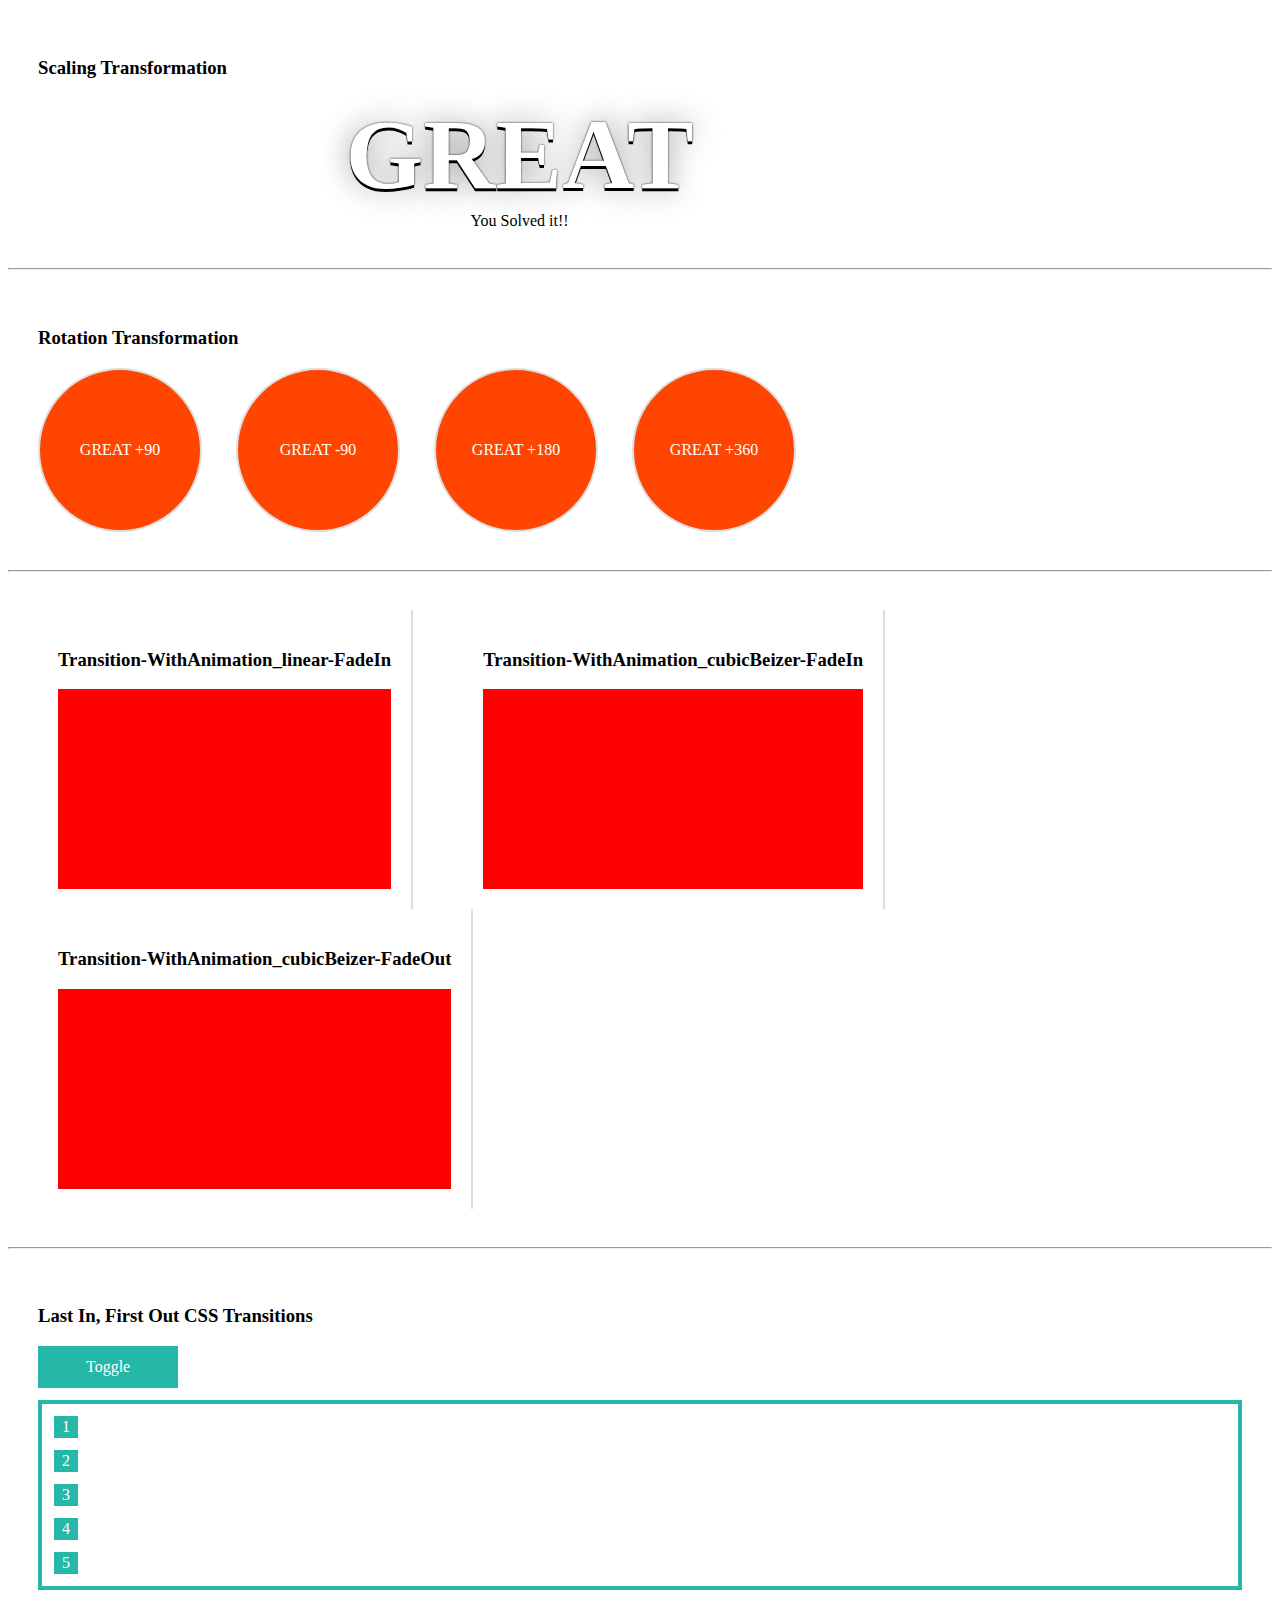
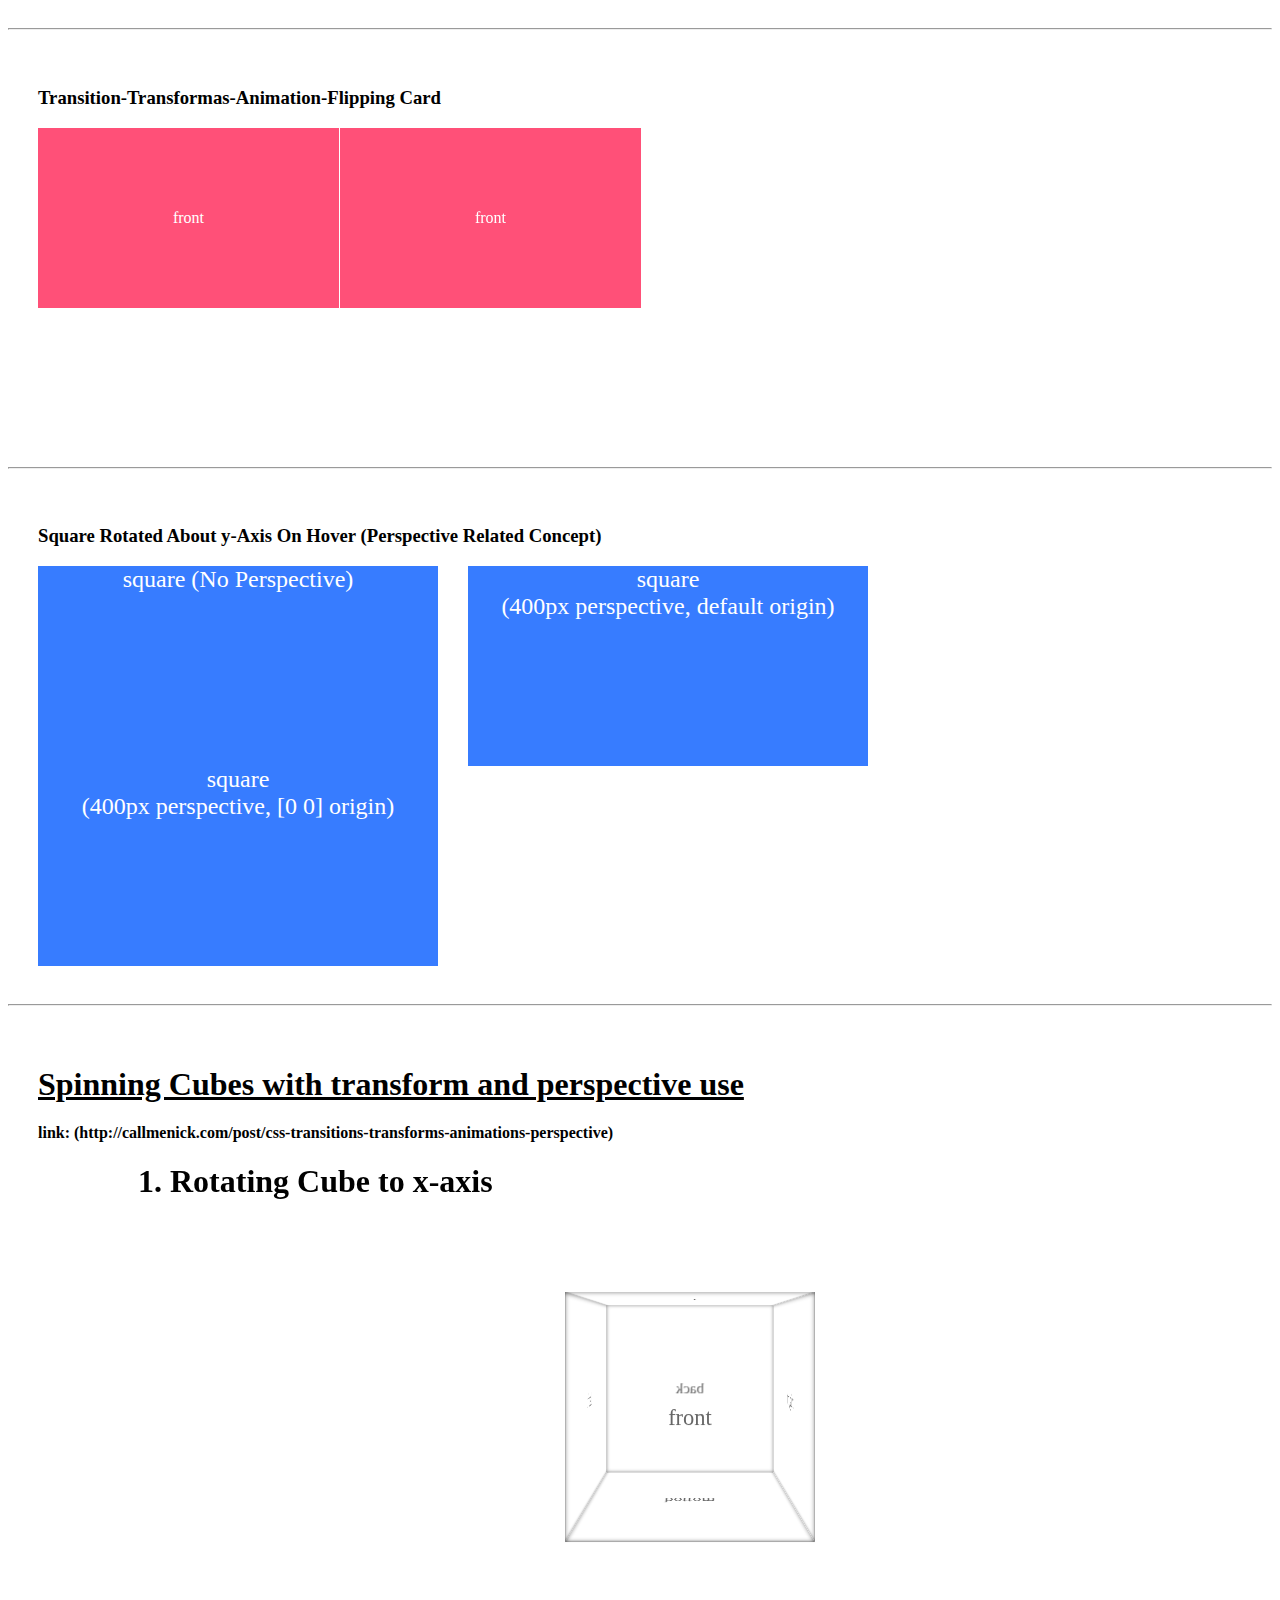
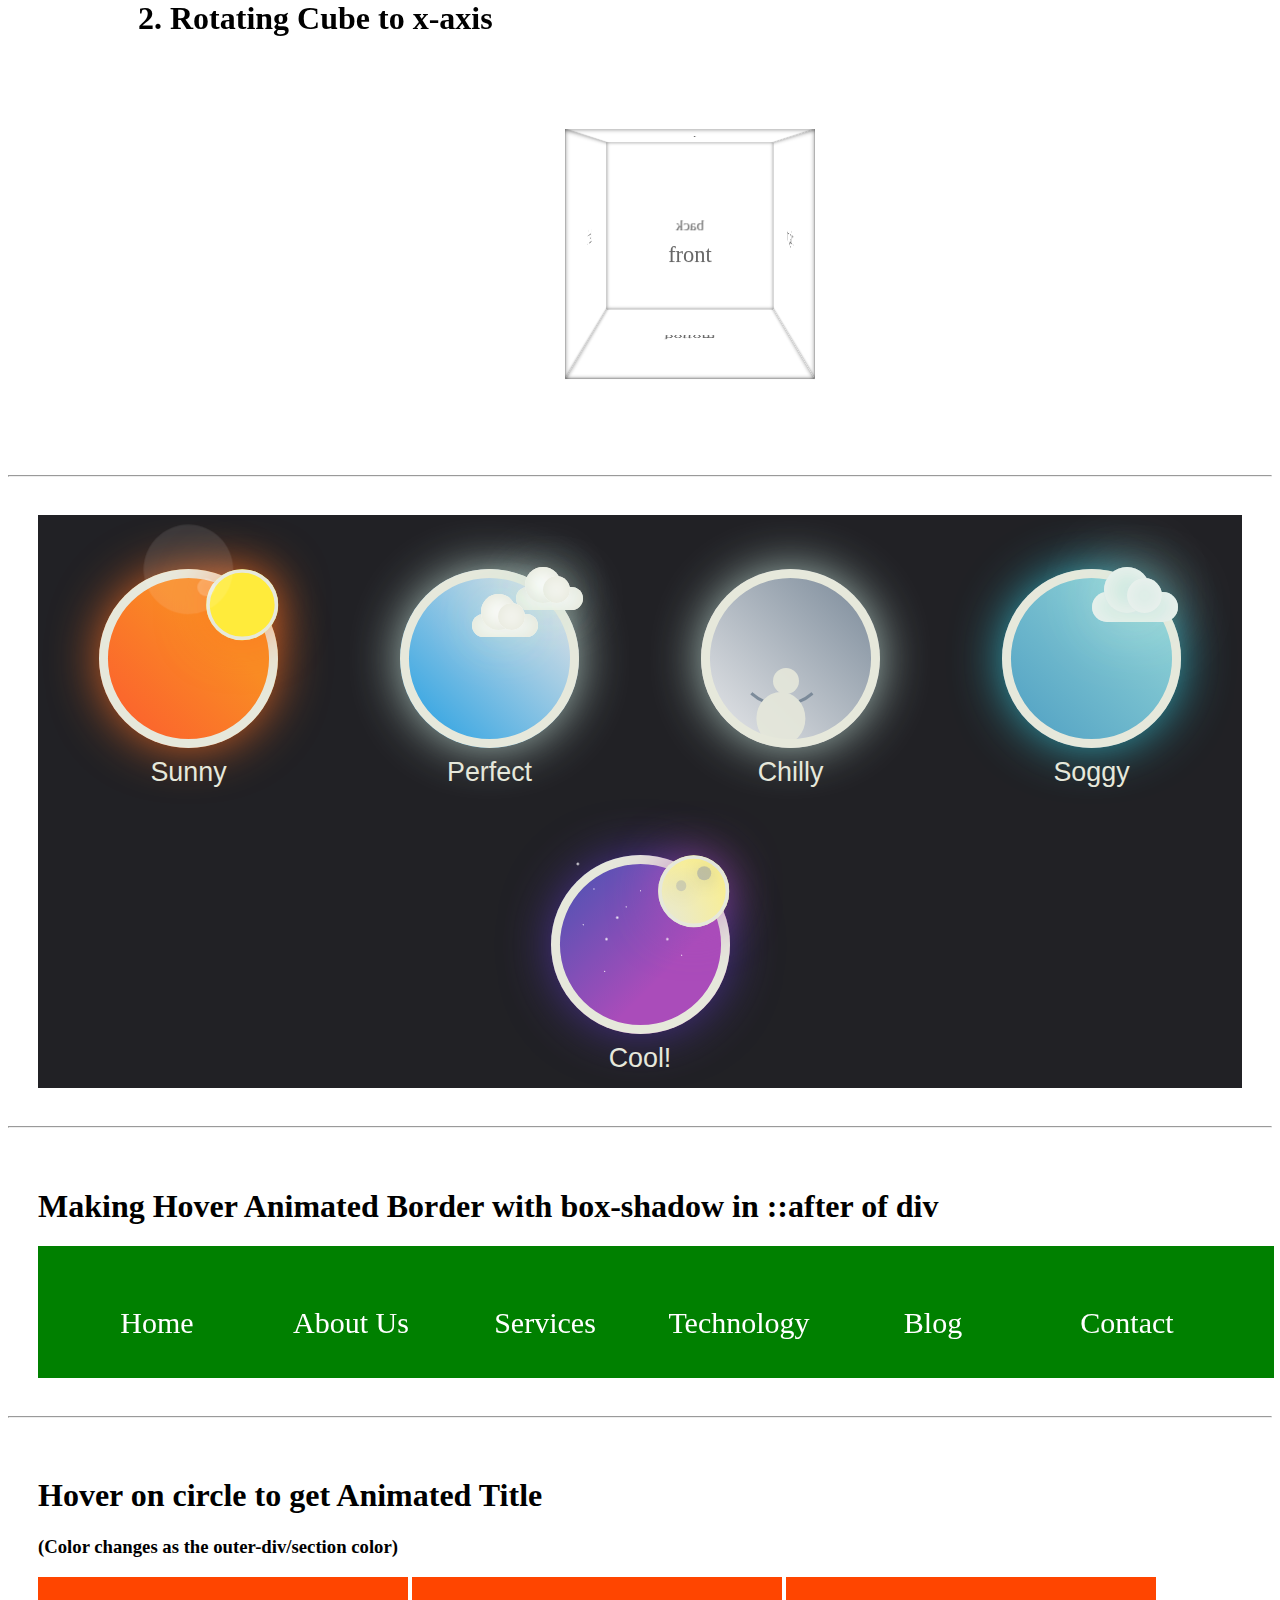
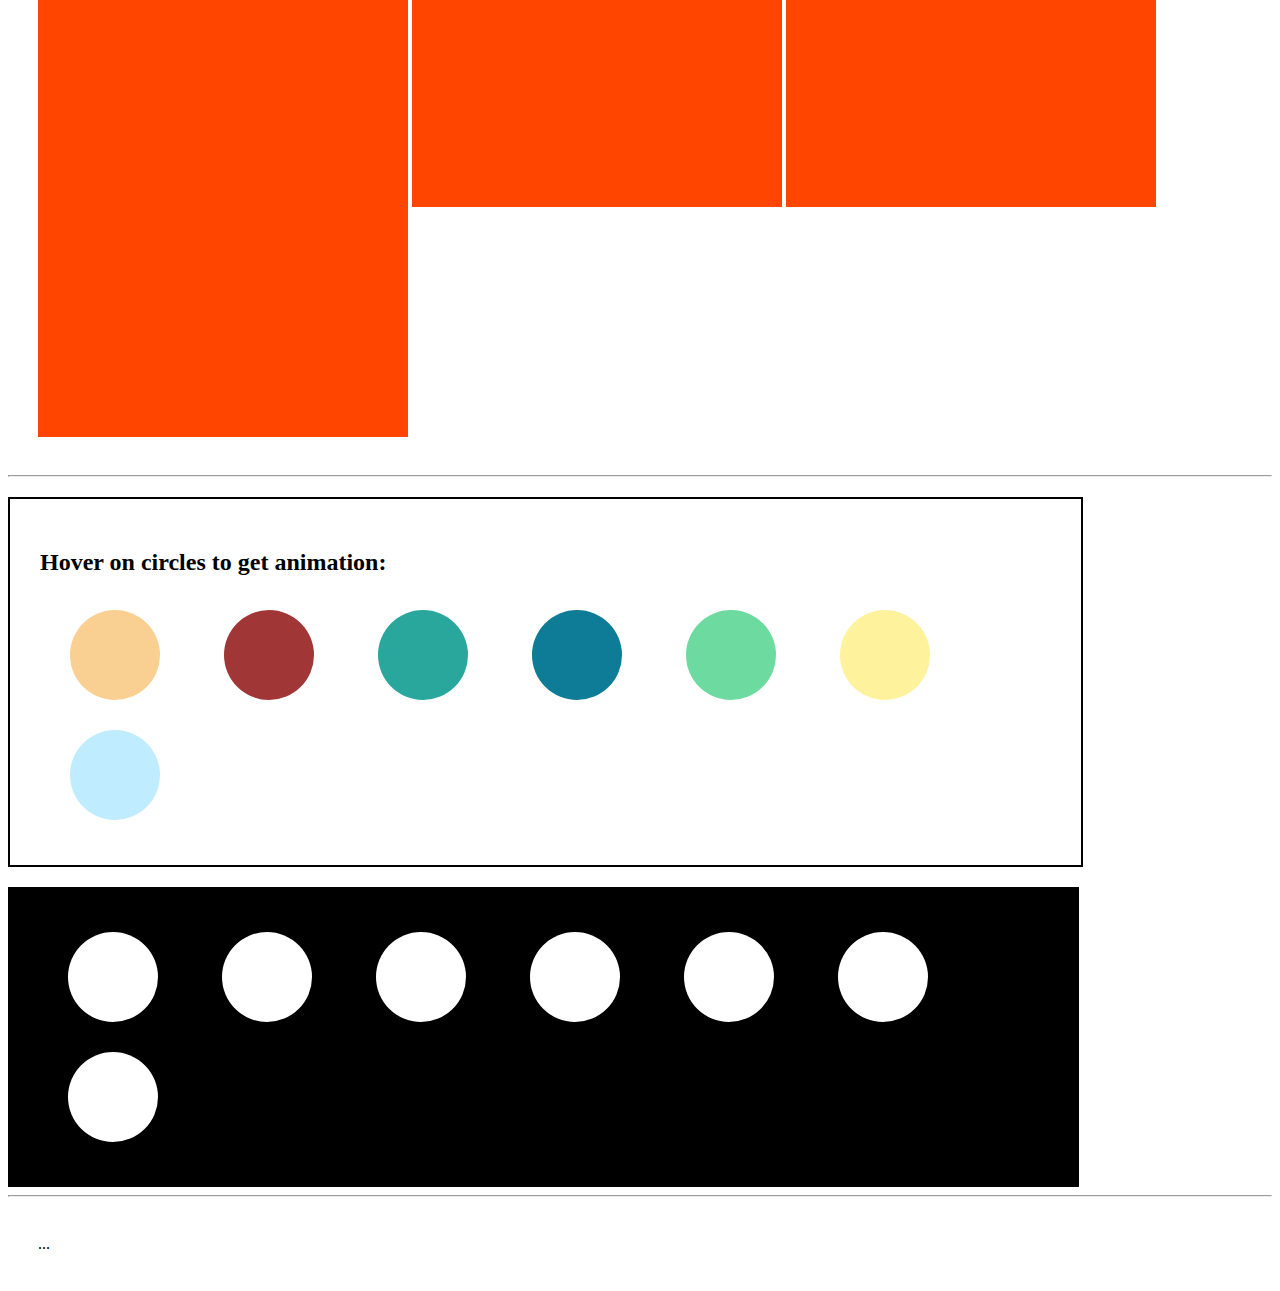
<file: Animation/index.html>
<!DOCTYPE html>
<html>
  <head>
    <meta charset="utf-8">
    <title>Animation Practice</title>
    <link rel="stylesheet" href="main.css">
  </head>
  <body>
    <section>
        <h3>Scaling Transformation</h3>
        <div class="scaling">
          <span style="text">GREAT</span>
          <br>
          You Solved it!!
        </div>
    </section>
    <hr>
    <section>
      <h3>Rotation Transformation</h3>
      <div class="rotate">
        <div class="rotate_plus90">
          <span style="text">GREAT +90</span>

        </div>
        <div class="rotate_minus90">
          <span style="text">GREAT -90</span>

        </div>
        <div class="rotate_180">
          <span style="text">GREAT +180</span>

        </div>
        <div class="rotate_360">
          <span style="text">GREAT +360</span>

        </div>
      </div>
    </section>
    <hr>
    <section>
      <div class="fading float_div">
        <div class="">
          <h3>Transition-WithAnimation_linear-FadeIn</h3>
          <div class="transitionAll">
          </div>
        </div>
      <div class="">
        <h3>Transition-WithAnimation_cubicBeizer-FadeIn</h3>
        <div class="fadein">
        </div>
      </div>
      <div class="">
        <h3>Transition-WithAnimation_cubicBeizer-FadeOut</h3>
        <div class="fadeOut">
        </div>
      </div>

      </div>
    </section>
    <hr>
    <section>
      <h3>Last In, First Out CSS Transitions</h3>
      <button class="c-btn">Toggle</button>
        <div class="c-bars">
          <span class="c-bars__bar">1</span>
          <span class="c-bars__bar">2</span>
          <span class="c-bars__bar">3</span>
          <span class="c-bars__bar">4</span>
          <span class="c-bars__bar">5</span>
        </div>
    </section>
    <hr>
    <section>
      <h3>Transition-Transformas-Animation-Flipping Card</h3>
      <div  class="float_div">
        <div class="card effect__EFFECT">
            <div class="card__front">
              <span class="card__text">front</span>
            </div>
            <div class="card__back">
              <span class="card__text">back</span>
            </div>
        </div><!-- /card -->
        <div class="card effect__EFFECT">
            <div class="card__front">
              <span class="card__text">front</span>
            </div>
            <div class="card__back">
              <span class="card__text">back</span>
            </div>
        </div><!-- /card -->
      </div>

    </section>
    <hr>
    <section>
          <h3>Square Rotated About y-Axis On Hover (Perspective Related Concept)</h3>
          <div class="float_div">

            <div class="perspective-container perspective--none">
                <span class="surface">
                  square (No Perspective)
                </span>
            </div>

            <div class="perspective-container perspective--400">
              <span class="surface">
                square <br>(400px perspective, default origin)
              </span>
            </div>

            <div class="perspective-container perspective--400 perspective-origin--00">
              <span class="surface">
                square <br>(400px perspective, [0 0] origin)
              </span>
            </div>
          </div>
    </section>
    <hr>
    <section>
         <h1><u>Spinning Cubes with transform and perspective use</u></h1>
         <h4>link: (http://callmenick.com/post/css-transitions-transforms-animations-perspective)</h4>
          <div class="wrap">
              <h1>1. Rotating Cube to x-axis</h1>
              <div id="cube" class="cube rotate-x">
                <span class="face front">front</span>
                <span class="face back">back</span>
                <span class="face top">top</span>
                <span class="face bottom">bottom</span>
                <span class="face left">left</span>
                <span class="face right">right</span>
              </div>
          </div>
          <div class="wrap">
            <h1>2. Rotating Cube to x-axis</h1>
              <div id="cube" class="cube rotate-y">
                <span class="face front">front</span>
                <span class="face back">back</span>
                <span class="face top">top</span>
                <span class="face bottom">bottom</span>
                <span class="face left">left</span>
                <span class="face right">right</span>
              </div>
          </div>
    </section>
    <hr>
    <section>
            <div class="weather_icons">
              <div icon="sunny" data-label="Sunny">
                  <span class="sun"></span>
              </div>

              <div icon="cloudy" data-label="Perfect">
                <span class="cloud"></span>
                <span class="cloud"></span>
              </div>

              <div icon="snowy" data-label="Chilly">
                <span class="snowman"></span>
                <ul>
                  <li></li>
                  <li></li>
                  <li></li>
                  <li></li>
                  <li></li>
                  <li></li>
                  <li></li>
                  <li></li>
                  <li></li>
                  <li></li>
                  <li></li>
                  <li></li>
                  <li></li>
                </ul>
              </div>

              <div icon="stormy" data-label="Soggy">
                <span class="cloud"></span>
                <ul>
                  <li></li>
                  <li></li>
                  <li></li>
                  <li></li>
                  <li></li>
                </ul>
              </div>

              <div icon="supermoon" data-label="Cool!">
                <span class="moon"></span>
                <span class="meteor"></span>
              </div>
            </div>
    </section>
    <hr>
    <section >
      <h1>Making Hover Animated Border with box-shadow in ::after of div</h1>
      <div class="nav__border">
        <a href="#">Home</a>
        <a href="#">About Us</a>
        <a href="#">Services</a>
        <a href="#">Technology</a>
        <a href="#">Blog</a>
        <a href="#">Contact</a>
      </div>
    </section>
    <hr>
    <section>
      <h1>Hover on circle to get Animated Title</h1>
      <h3>(Color changes as the outer-div/section color)</h3>
        <div class="getCircle">
          <div class="core-title">
                <h3>Pioneering</h3>
          </div>

        </div>
        <div class="getCircle">
          <div class="core-title">
                <h3>Humility</h3>
          </div>
        </div>
          <div class="getCircle">
            <div class="core-title">
                  <h3>Imagination</h3>
            </div>

          </div>
          <div class="getCircle">
            <div class="core-title">
                  <h3>Craftshmanship</h3>
            </div>
          </div>
        </div>
    </section>
    <hr>
    <section class="sonar_hover">
      <h2>Hover on circles to get animation:</h2>
      <div class="hi-icon-wrap hi-icon-effect-8">
					<span class="hi-icon hi-icon-biz" style="background-color:#F9D092"><h5>Business  owner</h5></span>
					<span class="hi-icon hi-icon-seo" style="background-color:#A13636"><h5>SEO Expert</h5></span>
					<span class="hi-icon hi-icon-ind" style="background-color:#29A79C"><h5>Individual</h5></span>
					<span class="hi-icon hi-icon-online" style="background-color:#0E7C97"><h5>Web Developer</h5></span>
					<span class="hi-icon hi-icon-snm" style="background-color:#6DDA9F"><h5>Enterprise</h5></span>
					<span class="hi-icon hi-icon-house" style="background-color:#FFF29C"><h5>Housewife</h5></span>
					<span class="hi-icon hi-icon-blog" style="background-color:#BFECFF"><h5>Blogger</h5></span>
				</div>
    </section>
    <section class="sonar_hover_black">
        <div class="hi-icon-wrap hi-icon-effect-8">
          <a href="#set-8" class="hi-icon hi-icon-archive">Archive</a>
          <a href="#set-8" class="hi-icon hi-icon-chat">Chat</a>
          <a href="#set-8" class="hi-icon hi-icon-bookmark">Bookmarks</a>
          <a href="#set-8" class="hi-icon hi-icon-user">User</a>
          <a href="#set-8" class="hi-icon hi-icon-contract">Contact</a>
          <a href="#set-8" class="hi-icon hi-icon-contract">Blog</a>
          <a href="#set-8" class="hi-icon hi-icon-contract">Directory</a>
        </div>
    </section>

    <hr>
    <section>
      ...
    </section>
  </body>
  <script>
  var btn = document.querySelector('.c-btn');
  var bars = document.querySelectorAll('.c-bars__bar');

  btn.addEventListener('click', function() {
    for (var i = 0; i < bars.length; i++) {
      bars[i].classList.toggle('is-expanded');
    }
  });
</script>
</html>
</file>
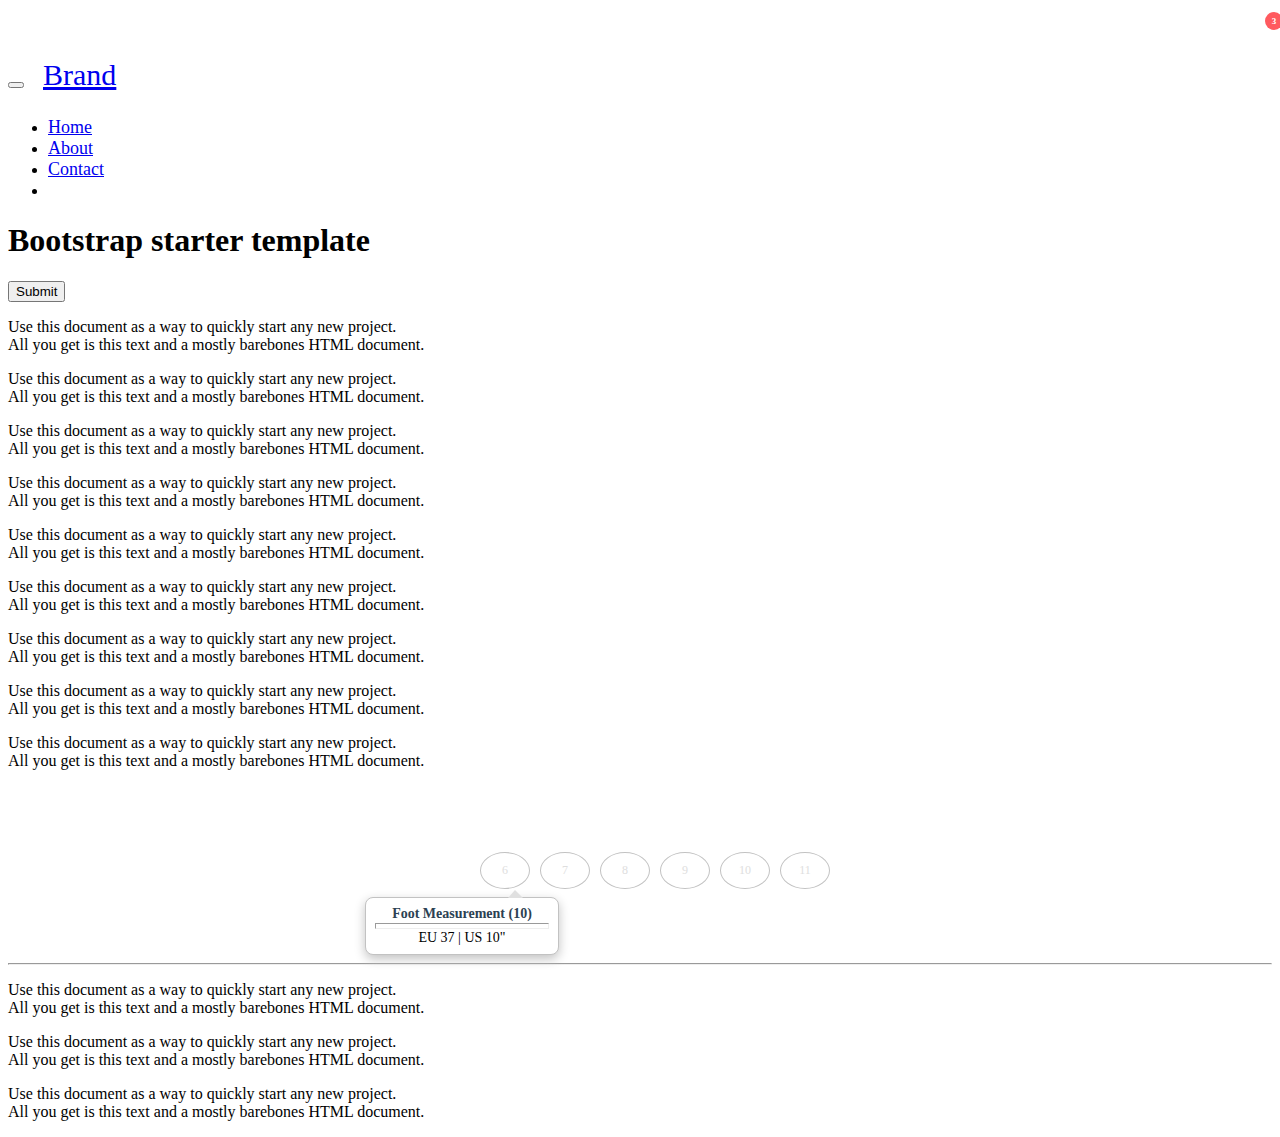
<file: scroll_demos/shrink_Nav_Menu_onScroll/index.html>
<!DOCTYPE html>
<html>
  <head>
    <meta charset="utf-8">
    <title>Scroll Demos</title>

    <script type="text/javascript" src="F://Atom/CSSnCSS3Concepts/js_libs/jquery.js"></script>
    <script type="text/javascript" src="F://Atom/CSSnCSS3Concepts/js_libs/bootstrap.js"> </script>
     <script type="text/javascript" src="index.js"> </script>
     <link href="F://Atom/CSSnCSS3Concepts/css_libs/font-awesome.css" rel="stylesheet">
       <link href="F://Atom/CSSnCSS3Concepts/css_libs/bootstrap.css" rel="stylesheet">
     <link rel="stylesheet" href="main.css" media="screen" />
  </head>
  <body>
    <nav class="navbar navbar-inverse navbar-fixed-top">
        <div class="container">
              <div class="navbar-header">
                <button type="button" class="navbar-toggle" data-toggle="collapse" data-target=".navbar-collapse">
                  <span class="icon-bar"></span>
                  <span class="icon-bar"></span>
                  <span class="icon-bar"></span>
                </button>
                <a class="navbar-brand" href="#">Brand</a>
              </div>
              <div class="collapse navbar-collapse">
                <ul class="nav navbar-nav pull-right">
                  <li class="active"><a href="#">Home</a></li>
                  <li><a href="#about">About</a></li>
                  <li><a href="#contact">Contact</a></li>
                  <li id="notification-icon" class="notification-nav" >
                          <a  class="sprite-menu bbicons-notify" rel="nofollow" title="notification"><i class="fa fa-bell"></i></a>
                          <span id="notification-bubble" class="notification-bubble">3</span>
                  </li>
                </ul>
              </div><!--/.nav-collapse -->

        </div>
</nav>


<div class="container">

  <div class="text-center">
    <h1>Bootstrap starter template</h1>
  <button type="button" name="button" class="fa fa-bell">Submit</button>
    <p class="lead">Use this document as a way to quickly start any new project.<br> All you get is this text and a mostly barebones HTML document.</p>
  </div>
  <div class="text-center">
    <p class="lead">Use this document as a way to quickly start any new project.<br> All you get is this text and a mostly barebones HTML document.</p>
  </div>
   <div class="text-center">
    <p class="lead">Use this document as a way to quickly start any new project.<br> All you get is this text and a mostly barebones HTML document.</p>
  </div>
   <div class="text-center">
    <p class="lead">Use this document as a way to quickly start any new project.<br> All you get is this text and a mostly barebones HTML document.</p>
  </div>
   <div class="text-center">
    <p class="lead">Use this document as a way to quickly start any new project.<br> All you get is this text and a mostly barebones HTML document.</p>
  </div>
  <div class="text-center">
   <p class="lead">Use this document as a way to quickly start any new project.<br> All you get is this text and a mostly barebones HTML document.</p>
 </div>
  <div class="text-center">
   <p class="lead">Use this document as a way to quickly start any new project.<br> All you get is this text and a mostly barebones HTML document.</p>
 </div>
  <div class="text-center">
   <p class="lead">Use this document as a way to quickly start any new project.<br> All you get is this text and a mostly barebones HTML document.</p>
 </div>
   <div class="text-center">
    <p class="lead">Use this document as a way to quickly start any new project.<br> All you get is this text and a mostly barebones HTML document.</p>
  </div><!-- /.container -->

  <div class="category">

    <ul>
      <div class="popupdialog">
        <div class="header">
          Foot Measurement (10)
        </div>
        <hr>
        <div class="body">
           EU 37 | US 10"
        </div>
      </div>
          <li><a href="#"><span>6</span></a>
        </li>
      <li><a href="#"><span>7</span></a></li>
      <li><a href="#"><span>8</span></a></li>
      <li><a href="#"><span>9</span></a></li>
      <li><a href="#"><span>10</span></a></li>
      <li><a href="#"><span>11</span></a></li>
    </ul>
  </div>
  <hr>
  <div class="container">
    <div class="text-center">
      <p class="lead">Use this document as a way to quickly start any new project.<br> All you get is this text and a mostly barebones HTML document.</p>
    </div>
    <div class="text-center">
      <p class="lead">Use this document as a way to quickly start any new project.<br> All you get is this text and a mostly barebones HTML document.</p>
    </div>
     <div class="text-center">
      <p class="lead">Use this document as a way to quickly start any new project.<br> All you get is this text and a mostly barebones HTML document.</p>
    </div>
  </div>

<div class="alert-box ">
    <div class="alert-box-inner">
          <div class="alert-head">
              Recent Searches
              <a id="close_noti"> <span>x</span> </a>

          </div>
          <div class="alert-body">
            <ul>
              <li class="alert-sec">
                <a href="#" class="alert-list">
                  <span class="icons"><i class="fa fa-home"></i></span>
                  <span class="ic-description">Home Loan</span>
                </a>
              </li>
              <li class="alert-sec">
                <a href="#" class="alert-list">
                  <span class="icons"><i class="fa fa-heart"></i></span>
                  <span class="ic-description">Personal Loan</span>
                </a>
              </li>
              <li class="alert-sec">
                <a href="#" class="alert-list">
                  <span class="icons"><i class="fa fa-credit-card"></i></span>
                  <span class="ic-description">Credit Card</span>
                </a>
              </li>
            </ul>

          </div>
    </div>

</div>
  </body>
</html>
</file>
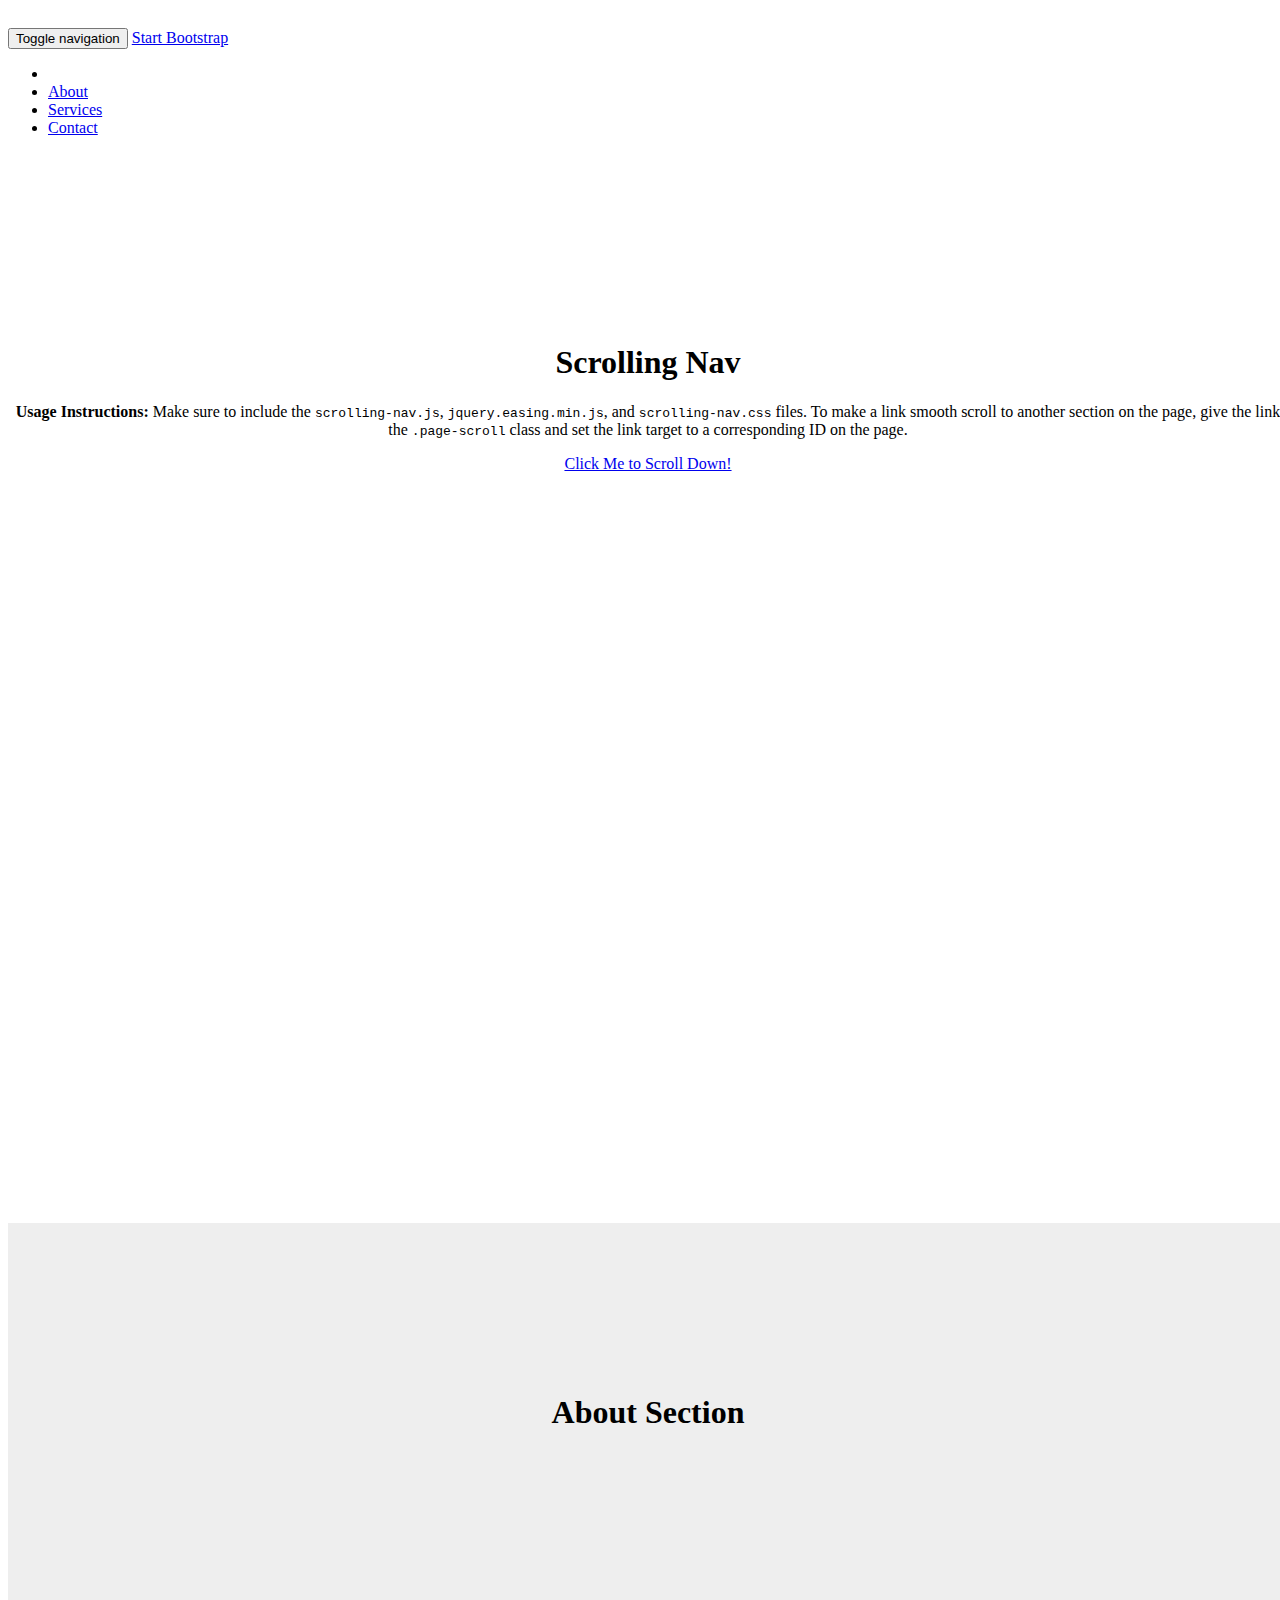
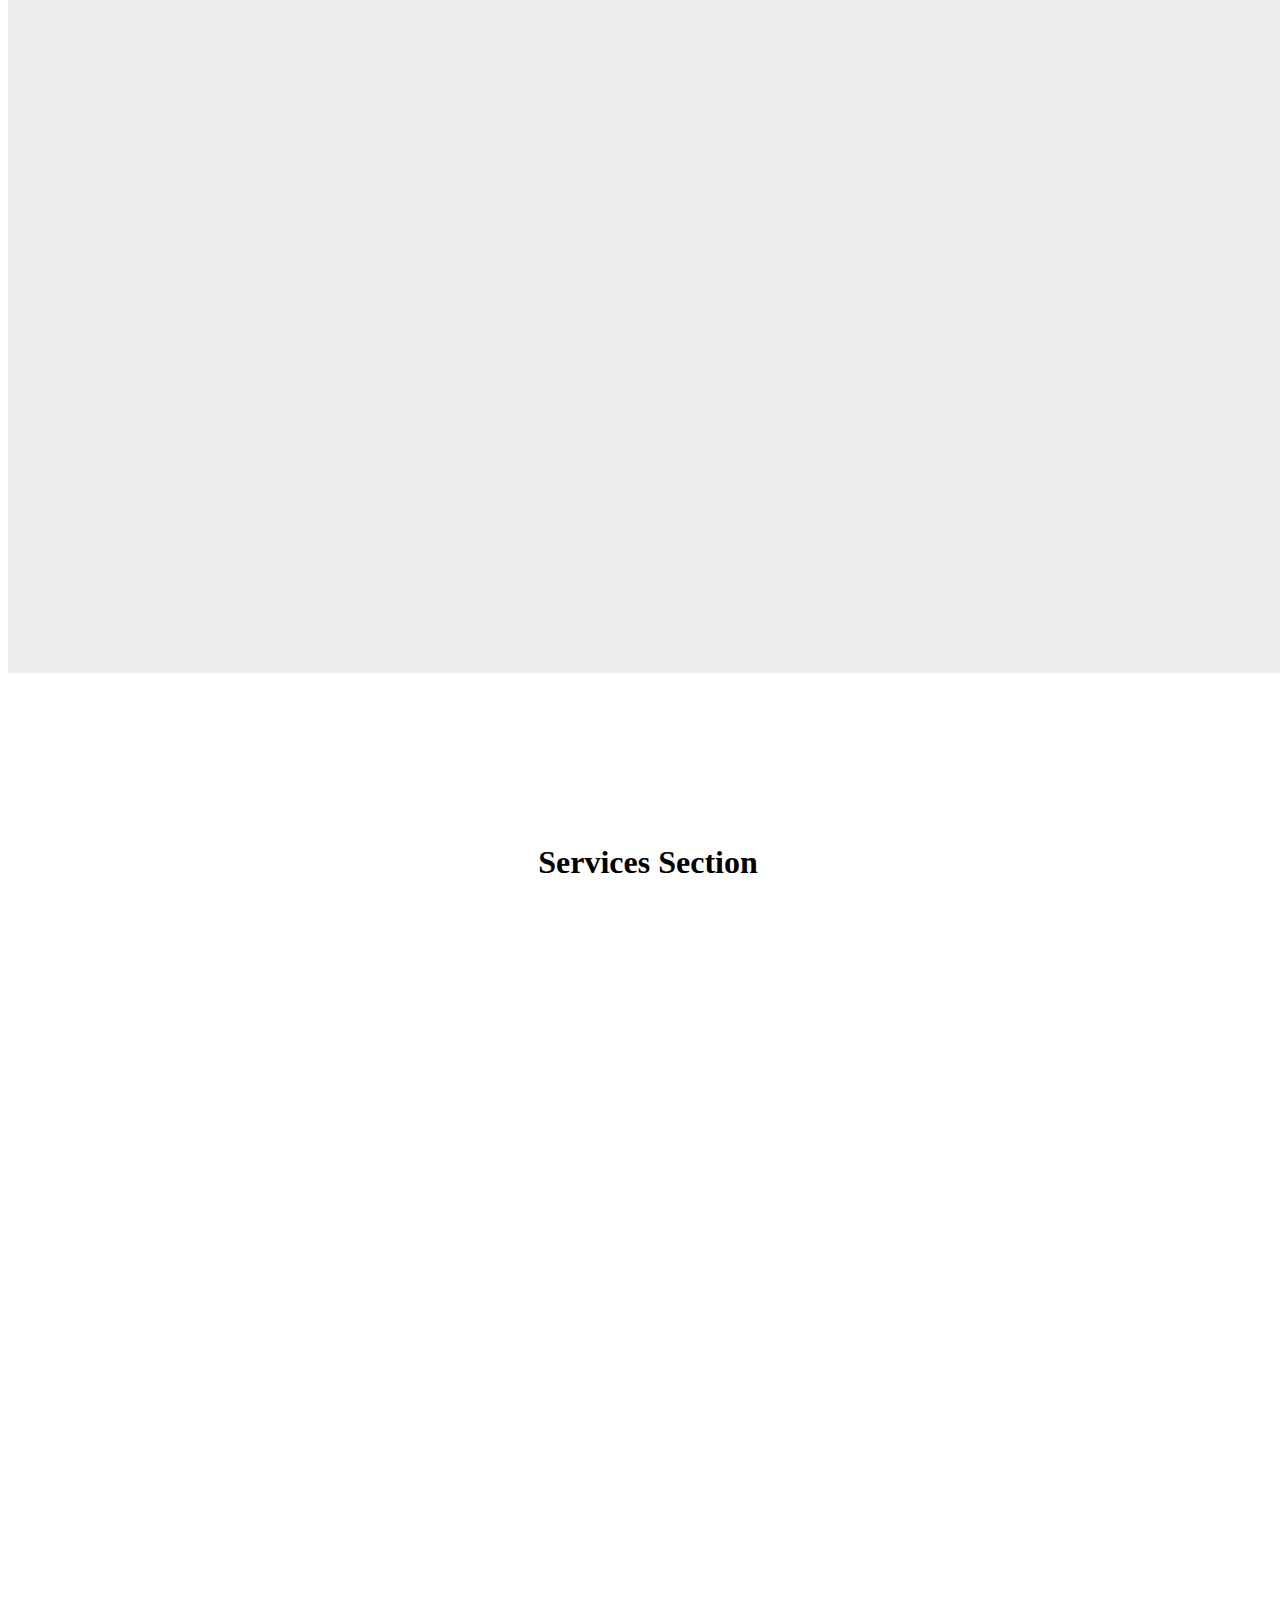
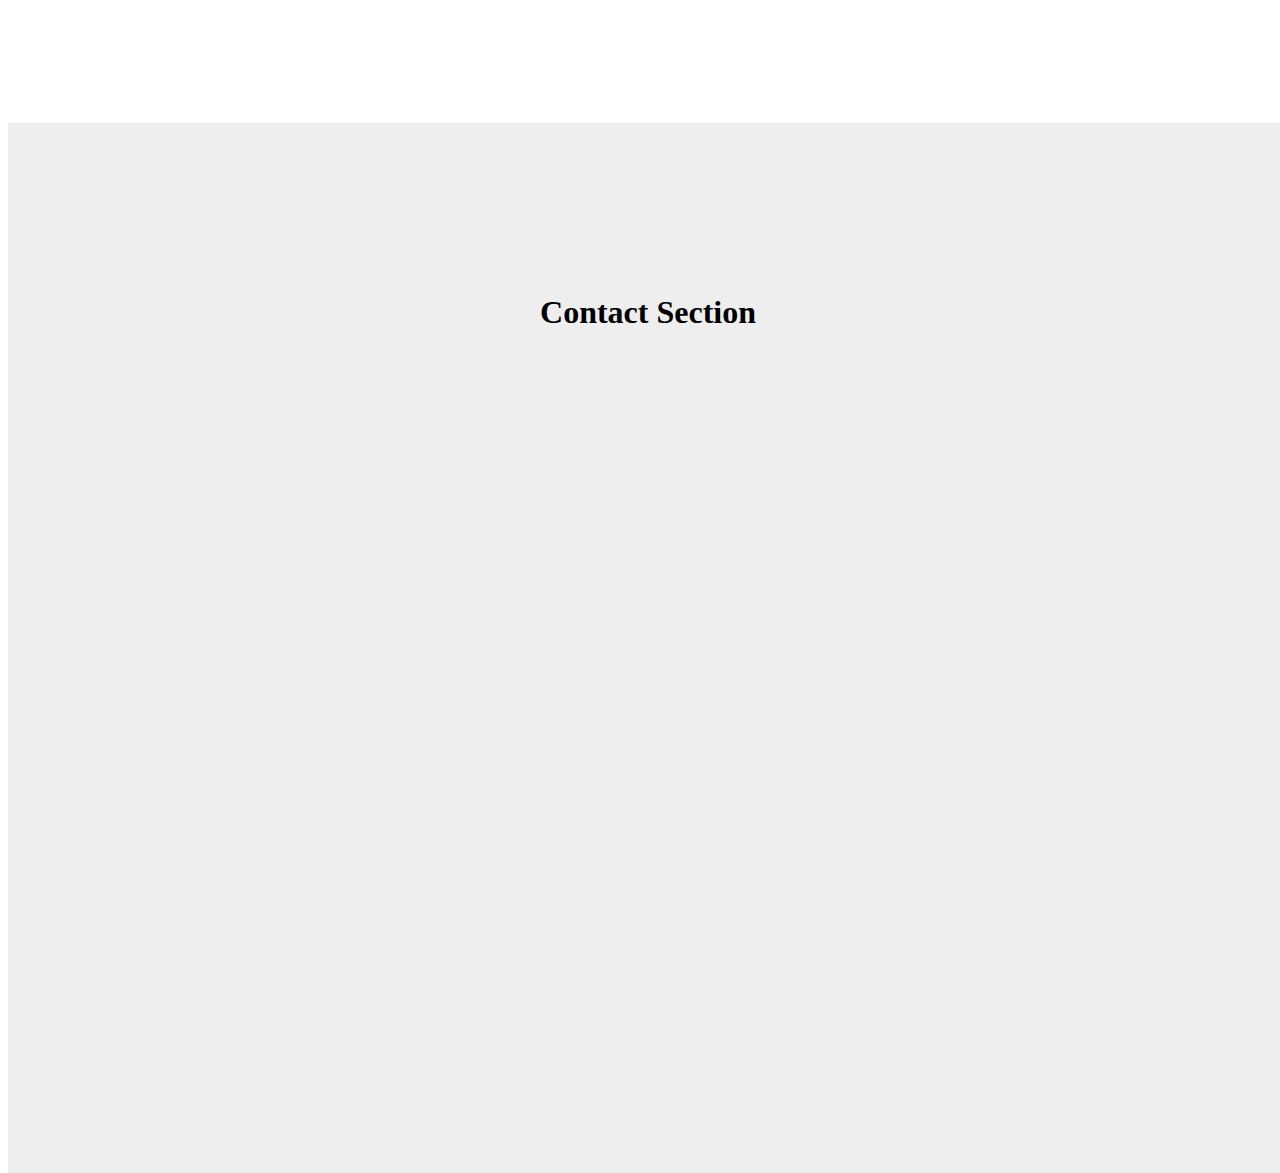
<file: scroll_demos/Smooth_Scrolling_Nav/index.html>
<!DOCTYPE html>
<html lang="en">

<head>

    <meta charset="utf-8">
    <meta http-equiv="X-UA-Compatible" content="IE=edge">
    <meta name="viewport" content="width=device-width, initial-scale=1">
    <meta name="description" content="">
    <meta name="author" content="">

    <title>Scrolling Nav - Start Bootstrap Template</title>

    <!-- Bootstrap Core CSS -->
    <link href="F://Atom/CSSnCSS3Concepts/css_libs/bootstrap.min.css" rel="stylesheet">

    <!-- Custom CSS -->
    <link href="scrolling-nav.css" rel="stylesheet">

    <!-- HTML5 Shim and Respond.js IE8 support of HTML5 elements and media queries -->
    <!-- WARNING: Respond.js doesn't work if you view the page via file:// -->
    <!--[if lt IE 9]>
        <script src="https://oss.maxcdn.com/libs/html5shiv/3.7.0/html5shiv.js"></script>
        <script src="https://oss.maxcdn.com/libs/respond.js/1.4.2/respond.min.js"></script>
    <![endif]-->

</head>

<!-- The #page-top ID is part of the scrolling feature - the data-spy and data-target are part of the built-in Bootstrap scrollspy function -->

<body id="page-top" data-spy="scroll" data-target=".navbar-fixed-top">

    <!-- Navigation -->
    <nav class="navbar navbar-default navbar-fixed-top" role="navigation">
        <div class="container">
            <div class="navbar-header page-scroll">
                <button type="button" class="navbar-toggle" data-toggle="collapse" data-target=".navbar-ex1-collapse">
                    <span class="sr-only">Toggle navigation</span>
                    <span class="icon-bar"></span>
                    <span class="icon-bar"></span>
                    <span class="icon-bar"></span>
                </button>
                <a class="navbar-brand page-scroll" href="#page-top">Start Bootstrap</a>
            </div>

            <!-- Collect the nav links, forms, and other content for toggling -->
            <div class="collapse navbar-collapse navbar-ex1-collapse">
                <ul class="nav navbar-nav">
                    <!-- Hidden li included to remove active class from about link when scrolled up past about section -->
                    <li class="hidden">
                        <a class="page-scroll" href="#page-top"></a>
                    </li>
                    <li>
                        <a class="page-scroll" href="#about">About</a>
                    </li>
                    <li>
                        <a class="page-scroll" href="#services">Services</a>
                    </li>
                    <li>
                        <a class="page-scroll" href="#contact">Contact</a>
                    </li>
                </ul>
            </div>
            <!-- /.navbar-collapse -->
        </div>
        <!-- /.container -->
    </nav>

    <!-- Intro Section -->
    <section id="intro" class="intro-section">
        <div class="container">
            <div class="row">
                <div class="col-lg-12">
                    <h1>Scrolling Nav</h1>
                    <p><strong>Usage Instructions:</strong> Make sure to include the <code>scrolling-nav.js</code>, <code>jquery.easing.min.js</code>, and <code>scrolling-nav.css</code> files. To make a link smooth scroll to another section on the page, give the link the <code>.page-scroll</code> class and set the link target to a corresponding ID on the page.</p>
                    <a class="btn btn-default page-scroll" href="#about">Click Me to Scroll Down!</a>
                </div>
            </div>
        </div>
    </section>

    <!-- About Section -->
    <section id="about" class="about-section">
        <div class="container">
            <div class="row">
                <div class="col-lg-12">
                    <h1>About Section</h1>
                </div>
            </div>
        </div>
    </section>

    <!-- Services Section -->
    <section id="services" class="services-section">
        <div class="container">
            <div class="row">
                <div class="col-lg-12">
                    <h1>Services Section</h1>
                </div>
            </div>
        </div>
    </section>

    <!-- Contact Section -->
    <section id="contact" class="contact-section">
        <div class="container">
            <div class="row">
                <div class="col-lg-12">
                    <h1>Contact Section</h1>
                  
                </div>
            </div>
        </div>
    </section>

    <!-- jQuery -->
    <script src="F://Atom/CSSnCSS3Concepts/js_libs/jquery.js"></script>

    <!-- Bootstrap Core JavaScript -->
    <script src="F://Atom/CSSnCSS3Concepts/js_libs/bootstrap.min.js"></script>

    <!-- Scrolling Nav JavaScript -->
    <script src="F://Atom/CSSnCSS3Concepts/js_libs/jquery.easing.min.js"></script>
    <script src="scrolling-nav.js"></script>

</body>

</html>
</file>
<file: Animation/main.css>
section{
  padding: 30px;
}

.scaling{
    -webkit-animation: scalingWon 0.5s ease-in-out 0s infinite alternate;
    text-align: center;
    width: 80%;
}

.scaling span{
  text-shadow: rgba(0,0,0,1) 0 3px 0px,rgba(0,0,0,1) 0 0px 2px,#999 0 0 30px;
  font-size: 100px;

  text-transform: uppercase;
  font-style: normal;
  color: #fff;
  font-weight: 700;
}

@keyframes scalingWon {
  0% {
      transform: scale(1);
  }
  100% {
      transform: scale(1.1);
  }

}

.rotate div{
  width:120px;
  height: 100px;
  border: 2px solid #dedede;
  display: inline-flex;
  padding: 30px 20px;
  margin-right: 30px;
  border-radius: 50%;
  background-color: #ff4500;
  color:#fff;
  text-align: center;
}

.rotate span{
    top: 0;
    right: 0;
    bottom: 0;
    left: 0;
    margin: auto;
    height: 20px;
    color: #fff;
    font-family: "Roboto Slab", serif;
    line-height: 20px;
}

.rotate_minus90{
    -webkit-animation: rotateLeft 1s ease-in-out 0s infinite alternate;
}

.rotate_plus90{
    -webkit-animation: rotateRight 1s ease-in-out 0s infinite alternate;
}

.rotate_180{
    -webkit-animation: rotate180 1s ease-in-out 0s infinite alternate;
}

.rotate_360{
    -webkit-animation: rotate360 1s ease-in-out 0s infinite alternate;
}

@keyframes rotateLeft {
  25%{
    transform: rotate(0deg);
  }
  100%{
    transform: rotate(-90deg);
  }
}

@keyframes rotateRight {
  25%{
    transform: rotate(0deg);
  }
  100%{
    transform: rotate(90deg);
  }
}

@keyframes rotate180 {
  10%{
    transform: rotate(0deg);
  }
  50%{
    transform: rotate(90deg);
  }
  100%{
    transform: rotate(180deg);
  }
}

@keyframes rotate360 {
  10%{
    transform: rotate(0deg);
  }
  50%{
    transform: rotate(180deg);
  }
  100%{
    transform: rotate(360deg);
  }
}

.fading>div{
  float: left;
  margin-right: 50px;
  text-align: center;
  border-right: 2px solid #ddd;
  padding: 20px;
}

.transitionAll{
  width: 100%;
  height: 200px;
  background-color: red;
  -webkit-animation: fadeIn  linear  10s;
}

.fadein{
  width: 100%;
  height: 200px;
  background-color: red;
  -webkit-animation: fadeIn  cubic-bezier(.55,0,.48,.78)  10s;
}
.fadeOut{
  width: 100%;
  height: 200px;
  background-color: red;
  -webkit-animation: fadeOut  cubic-bezier(.55,0,.48,.78)  10s;
}

@keyframes fadeIn {
  0% { opacity: 0;
  }
  100% { opacity: 1; }
}

@keyframes fadeOut {
  0% { opacity: 1;
  }
  100% { opacity: 0; }
}

.c-btn {
    margin: 0 auto 12px;
    padding: 12px 48px;
    background: #25b7a8;
    font: inherit;
    cursor: pointer;
    border: none;
    border-radius: 0;
    box-shadow: none;
    -webkit-appearance: none;
    -moz-appearance: none;
    appearance: none;
    -webkit-transition: background .3s;
    transition: background .3s;
    color: #fff;
}

.c-bars {
  padding: 12px;
  border: solid 4px #25b7a8;
}

.c-bars__bar {
  display: block;
  margin: 0 0 12px 0;
  padding: 2px 0;
  width: 24px;
  color: #fff;
  background-color: #25b7a8;
  text-align: center;
  transition: width 0.5s;
}

.c-bars__bar:last-child {
  margin-bottom: 0;
}

.c-bars__bar.is-expanded {
  width: 100%;
}

.c-bars__bar:nth-child(1) {
  transition-delay: 0.4s;
}

.c-bars__bar.is-expanded:nth-child(1) {
  transition-delay: 0s;
}

.c-bars__bar:nth-child(2) {
  transition-delay: 0.3s;
}

.c-bars__bar.is-expanded:nth-child(2) {
  transition-delay: 0.1s;
}

.c-bars__bar:nth-child(3) {
  transition-delay: 0.2s;
}

.c-bars__bar.is-expanded:nth-child(3) {
  transition-delay: 0.2s;
}

.c-bars__bar:nth-child(4) {
  transition-delay: 0.1s;
}

.c-bars__bar.is-expanded:nth-child(4) {
  transition-delay: 0.3s;
}

.c-bars__bar:nth-child(5) {
  transition-delay: 0s;
}

.c-bars__bar.is-expanded:nth-child(5) {
  transition-delay: 0.4s;
}

.float_div::after {
    content: '';
    clear: both;
    display: block;

}
.card {
  position: relative;
  float: left;
  padding-bottom: 25%;
  width: 25%;
  text-align: center;
  margin-right: 1px;
}

.card__front,
.card__back {
  position: absolute;
  top: 0;
  left: 0;
  width: 100%;
  height: 60%;
}

.card__front,
.card__back {
  -webkit-backface-visibility: hidden;
          backface-visibility: hidden;
  -webkit-transition: -webkit-transform 1.3s;
          transition: transform 1.3s;
}

.card__text {
    display: inline-block;
    position: absolute;
    top: 0;
    right: 0;
    bottom: 0;
    left: 0;
    margin: auto;
    height: 20px;
    color: #fff;
    font-family: "Roboto Slab", serif;
    line-height: 20px;
}

.card__front {
  background-color: #ff5078;
}

.card__back {
  background-color: #1e1e1e;
  -webkit-transform: rotateY(-180deg);
          transform: rotateY(-180deg);
}
.card.effect__EFFECT:hover .card__front {
  -webkit-transform: rotateY(-180deg);
          transform: rotateY(-180deg);
}

.card.effect__EFFECT:hover .card__back {
  -webkit-transform: rotateY(0);
          transform: rotateY(0);
}


.perspective-container {
  background-color: #eee;
  width:400px;
  float: left;
  margin-right: 30px;
}

.perspective--none {
  /**/
}
.surface {
  display: block;
  text-align: center;
  width: 100%;
  height: 100%;color: #fff;
  background-color: rgb(55,124,255);
  font-size: 24px;
  height: 200px;
  transition: transform 1s;
}

.surface:hover {
  transform: rotateY(180deg);
}
.perspective-origin--00 {
  perspective-origin: 0 0;
}
.perspective--400 {
  perspective: 400px;
}

.wrap {
  perspective: 500px;
  perspective-origin: 50% 50%;
  margin-left: 100px;
}

.cube {
  position: relative;
  margin: 100px auto;
  width: 200px;
  height: 200px;
  transform-style: preserve-3d;
}

.face {
  display: block;
  position: absolute;
  top: 0; left: 0;
  width: 200px;
  height: 200px;
  color: #666;
  font-size: 18px;
  text-align: center;
  line-height: 200px;
  box-shadow: inset 0 0 4px rgba(0,0,0,0.5);
}

.front {
  transform: translateZ(100px);
}

.back {
  transform: translateZ(-100px) rotateY(-180deg);
}

.left {
  transform: translateX(-100px) rotateY(-90deg);
}

.right {
  transform: translateX(100px) rotateY(90deg);
}

.top {
  transform: translateY(-100px) rotateX(90deg);
}

.bottom {
  transform: translateY(100px) rotateX(-90deg);
}

.rotate-x {
  animation: spinX 4s infinite linear;
}

.rotate-y {
  animation: spinY 4s infinite linear;
}

@keyframes spinX {
  from { transform: rotateX(0); }
  to { transform: rotateX(360deg); }
}

@keyframes spinY {
  from { transform: rotateY(0); }
  to { transform: rotateY(360deg); }
}


@import url('https://fonts.googleapis.com/css?family=Work+Sans:200');

:root {
  --shadow: #fd6f21;
  --ring: currentColor;
  --blend1: #fc5830;
  --blend2: #f98c24;
  --blend-from: 0%;
  --blend-to: 100%;
  --blend-dir: top right;
}

[icon] {
  flex: none;
  display: none;
  position: relative;
  font-size: calc(10em + 1vmin);
  width: 1em;
  height: 1em;
  margin: .3em;
  border-radius: 100%;
  box-shadow: 0 0 0 .05em var(--ring) inset, 0 0 .3em -.03em var(--shadow);
  background: linear-gradient( to var(--blend-dir), var(--blend1) var(--blend-from), var(--blend2) var(--blend-to));
/*   filter: saturate(0); */
}
/* [icon]:hover {
  filter: saturate(1);
} */
[icon]::after {
  content: attr(data-label);
  position: absolute;
  top: calc(100% + 1vmin);
  left: 50%;
  transform: translateX(-50%);
  font: inherit;
  font-size: .15em;
}
[icon='sunny'] {
  --shadow: #fd6f21;
  --blend1: #fc5830;
  --blend2: #f98c24;
  --blend-to: 65%;
}
[icon='cloudy'] {
  --shadow: #1378bb;
  --blend1: #1b9ce2;
  --blend2: #1378bb;
  --shadow: #c9e8de;
  --blend1: #758595;
  --blend2: #e0e2e5;
  --blend1: #1b9ce2;
  --blend-to: 65%;
  --blend-to: 90%;
}
[icon='snowy'] {
  --shadow: #c9e8de;
  --blend1: #758595;
  --blend2: #e0e2e5;
  --blend-to: 90%;
  --blend-dir: bottom left;
}
[icon='stormy'] {
  --shadow: #34c6d8;
  --blend1: #4b9cc2;
  --blend2: #9adbd9;
}
[icon='supermoon'] {
  --shadow: #5133a5;
  --blend1: #4054b2;
  --blend2: #aa4cba;
  --blend-to: 65%;
  --blend-dir: bottom right;
}

/* SUNNY */
/* --------------------- */
.sun {
  position: absolute;
  top: 20%;
  left: 80%;
  transform: translate(-50%, -50%);
  width: 40%;
  height: 40%;
  border-radius: 100%;
  background: #ffeb3b;
  box-shadow: 0 0 0 .02em var(--ring) inset, 0 0 .3em -.03em var(--shadow);
  transform-origin: .1em .1em;
}
.sun::after {
  content: '';
  position: absolute;
  top: .1em;
  left: 0;
  will-change: transform;
  transform: translate(-50%, -50%);
  width: .1em;
  height: .1em;
  border-radius: 100%;
  background: rgba(255, 255, 255, .1);
  box-shadow: 0 0 .1em 0 rgba(255, 255, 255, .3) inset, -.1em -.1em 0 .2em rgba(255, 255, 255, .1);
  animation: flare 12000ms infinite alternate linear;
}

/* CLOUDY */
/* --------------------- */
.cloud {
  position: absolute;
  top: .1em;
  left: 65%;
  width: .37em;
  height: .13em;
  border-radius: .1em;
  background-color: #fff;
  box-shadow: 0 0 .1em .02em var(--ring) inset, 0 0 .3em -.03em var(--shadow);
  animation: move 3000ms infinite ease-in-out;
}
.cloud + .cloud {
  top: 25%;
  left: 40%;
  animation: move 3700ms infinite linear;
}
.cloud::before,
.cloud::after {
  content: '';
  position: inherit;
  border-radius: inherit;
  background-color: inherit;
  box-shadow: inherit;
  bottom: 30%;
}
.cloud::before {
  left: .05em;
  width: .2em;
  height: .2em;
}
.cloud::after {
  left: .15em;
  width: .15em;
  height: .15em;
}

/* SNOWY */
/* --------------------- */
[icon='snowy'] ul {
  position: absolute;
  list-style: none;
  top: 0%;
  left: 10%;
  right: 0%;
  height: 100%;
  margin: 0;
  padding: 0;
}
[icon='snowy'] li::before,
[icon='snowy'] li::after {
  content: '';
  position: absolute;
  list-style: none;
  width: .015em;
  height: .01em;
  border-radius: 100%;
  background-color: var(--ring);
  will-change: transform, opacity;
  animation: snow 3700ms infinite ease-out;
  opacity: 0;
}
[icon='snowy'] li:nth-child(2n+1)::before,
[icon='snowy'] li:nth-child(13n+11)::after {
  top: -7%;
  left: 40%;
}
[icon='snowy'] li:nth-child(3n+2)::before,
[icon='snowy'] li:nth-child(11n+7)::after {
  top: 5%;
  left: 90%;
  animation-delay: 1000ms;
}
[icon='snowy'] li:nth-child(5n+3)::before,
[icon='snowy'] li:nth-child(7n+5)::after {
  top: -10%;
  left: 80%;
  animation-delay: 2000ms;
}
[icon='snowy'] li:nth-child(7n+5)::before,
[icon='snowy'] li:nth-child(5n+3)::after {
  top: 10%;
  left: 10%;
  animation-delay: 1300ms;
}
[icon='snowy'] li:nth-child(11n+7)::before,
[icon='snowy'] li:nth-child(3n+2)::after {
  top: 20%;
  left: 70%;
  animation-delay: 1500ms;
}
[icon='snowy'] li:nth-child(13n+11)::before,
[icon='snowy'] li:nth-child(2n+1)::after {
  top: 35%;
  left: 20%;
  animation-delay: 500ms;
}
.snowman {
  position: absolute;
  bottom: 30%;
  left: 40%;
  width: .15em;
  height: .15em;
  opacity: .9;
  background: var(--ring);
  border-radius: 100%;
}
.snowman::after {
  content: '';
  position: absolute;
  top: 90%;
  left: 30%;
  transform: translate(-50%, 0%);
  width: .275em;
  height: .3em;
  border-radius: inherit;
  background-color: var(--ring);
}
.snowman::before {
  content: '';
  position: absolute;
  top: 0%;
  left: 50%;
  transform: translate(-55%, -50%);
  width: .45em;
  height: .4em;
  border-radius: 60%;
  border: .02em solid transparent;
  border-bottom-color: var(--blend1);
  will-change: border-radius;
  animation: snowman 9000ms infinite ease-in;
}

/* STORMY */
/* --------------------- */
[icon='stormy']::before {
  --shadow: rgba(255, 255, 255, 0);
  content: '';
  position: absolute;
  top: 0;
  left: 0;
  right: 0;
  bottom: 0;
  margin: .05em;
  border-radius: 100%;
  opacity: .4;
  will-change: background-color;
  animation: flash 2300ms infinite linear 80ms;
}
[icon='stormy'] .cloud {
  --shadow: #c9e8de;
  --ring: #f0f2f0;
  background-color: var(--shadow);
  font-size: 1.3em;
  left: 50%;
  will-change: background-color, transform, opacity;
  animation: flash 2300ms infinite linear, move 3700ms infinite linear;
}
[icon='stormy'] ul {
  position: absolute;
  list-style: none;
  top: 0%;
  left: 70%;
  right: 0%;
  height: 100%;
  margin: 0;
  padding: 0;
}
[icon='stormy'] li,
[icon='stormy'] li::before,
[icon='stormy'] li::after {
  position: absolute;
  width: .005em;
  height: .02em;
  border-radius: 10%;
  background-color: #eee;
  opacity: 0;
  will-change: transform, opacity;
  animation: rain 2000ms infinite linear;
  transform: rotate(25deg);
}
[icon='stormy'] li::before,
[icon='stormy'] li::after {
  content: '';
}
[icon='stormy'] li:nth-child(5n+3)::before,
[icon='stormy'] li:nth-child(11n+7)::after,
[icon='stormy'] li:nth-child(2n+1) {
  top: 10%;
  left: 68%;
  animation-delay: 500ms;
}
[icon='stormy'] li:nth-child(3n+2)::after,
[icon='stormy'] li:nth-child(7n+5)::after,
[icon='stormy'] li:nth-child(3n+2) {
  top: 5%;
  left: 45%;
  animation-delay: 1250ms;
}
[icon='stormy'] li:nth-child(2n+1)::before,
[icon='stormy'] li:nth-child(5n+3)::after,
[icon='stormy'] li:nth-child(7n+5) {
  top: 4%;
  left: 82%;
  animation-delay: 750ms;
}
[icon='stormy'] li:nth-child(11n+7)::before,
[icon='stormy'] li:nth-child(3n+2)::after,
[icon='stormy'] li:nth-child(7n+5) {
  top: 15%;
  left: 15%;
  animation-delay: 2000ms;
}
[icon='stormy'] li:nth-child(7n+5)::before,
[icon='stormy'] li:nth-child(2n+1)::after,
[icon='stormy'] li:nth-child(11n+7) {
  top: 10%;
  left: 33%;
  animation-delay: 2500ms;
}

/* SUPERMOON */
/* --------------------- */
[icon="supermoon"]::before {
  content: '';
  position: absolute;
  top: 0;
  left: 0;
  right: 0;
  bottom: 0;
  background-image:
    radial-gradient(1px 1px at 50% 20%, #fff, rgba(0,0,0,0)),
    radial-gradient(1px 1px at 30% 65%, #fff, rgba(0,0,0,0)),
    radial-gradient(2px 2px at 15% 05%, #fff, rgba(0,0,0,0)),
    radial-gradient(2px 2px at 37% 35%, #fff, rgba(0,0,0,0)),
    radial-gradient(2px 2px at 65% 47%, #fff, rgba(0,0,0,0)),
    radial-gradient(1px 1px at 42% 29%, #fff, rgba(0,0,0,0)),
    radial-gradient(1px 1px at 73% 56%, #fff, rgba(0,0,0,0)),
    radial-gradient(1px 1px at 24% 19%, #fff, rgba(0,0,0,0)),
    radial-gradient(2px 2px at 31% 47%, #fff, rgba(0,0,0,0)),
    radial-gradient(1px 1px at 18% 39%, #fff, rgba(0,0,0,0));
  background-repeat: repeat;
  will-change: transform;
  animation: revolve 120000ms linear infinite;
}

.moon {
  position: absolute;
  top: 20%;
  left: 80%;
  transform: translate(-50%, -50%);
  width: 40%;
  height: 40%;
  border-radius: 100%;
  background: radial-gradient(circle at bottom left, var(--ring), #fef07e);
  box-shadow: 0 0 0 .02em var(--ring) inset, 0 0 .3em -.03em var(--blend2);
}
.moon::before,
.moon::after {
  content: '';
  position: absolute;
  border-radius: 100%;
  background-color: var(--blend1);
  box-shadow: .01em .01em .1em 0 var(--blend1);
}

.moon::before {
  top: 15%;
  left: 55%;
  width: 20%;
  height: 20%;
  opacity: .3;
}
.moon::after {
  bottom: 50%;
  left: 25%;
  width: 15%;
  height: 15%;
  opacity: .2;
}

.meteor {
  position: absolute;
  background-color: #fff;
  opacity: 0;
  top: 20%;
  left: 55%;
  width: 1px;
  height: 15px;
  transform: rotate(45deg);
  will-change: transform, opacity;
  animation: meteor 6250ms infinite ease-in;
}




 .weather_icons {
  min-height: 60vh;
  font-size: calc(.5em + 1vmin);
  display: flex;
  align-items: center;
  justify-content: space-around;
  flex-flow: row wrap;
  font-family: 'Work Sans', sans-serif;
  background: #212125;
  color: #e6e8db;
}


[icon="sunny"] {
  display: block;
}

[icon="cloudy"] {
  display: block;
}

[icon="snowy"] {
  display: block;
}

[icon="stormy"] {
  display: block;
}

[icon="supermoon"] {
  display: block;
}

@keyframes flare {
  to {transform: translate(-.3em, .3em); opacity: .4; font-size: .2em;}
}
@keyframes move {
  50% {transform: translateX(-.05em);}
}
@keyframes snow {
  50% {opacity: 1;}
  100% {transform: translate(-.1em, 15vmin);}
}
@keyframes snowman {
  50% {border-radius: 60% 60% 30% 50%;}
}
@keyframes flash {
	49% {background-color: var(--shadow);}
	51% {background-color: var(--ring);}
	53% {background-color: var(--shadow);}
	57% {background-color: var(--ring);}
	85% {background-color: var(--shadow);}
}
@keyframes rain {
  10% {opacity: .4;}
  50% {opacity: 1;}
  100% {transform: translate(-.1em, .5em);}
}
@keyframes revolve {
  to {transform: rotate(360deg);}
}
@keyframes meteor {
  5% {opacity: 1;}
  8% {transform: translate(-.6em, .6em) rotate(45deg); opacity: 0;}
}

.nav__border {
  background-color:  green;

  height: 100px;
}

div.nav__border {
  padding-top : 32px;;
  padding-left : 32px;;
  font-size: 30px;
  display: inline-flex;
  width: 100%;
}
.nav__border a{
  text-decoration:  none;
  color : #fff;
  background: transparent;
  height: 50px;
  width: 150px;
    margin-top: 20px;
    margin-bottom: 20px;
    margin-right: 20px;
    text-align: center;
    line-height: 50px !important;
    text-decoration: none !important;
    display: block;
    position: relative;
    -webkit-transform: translate3d(0, 0, 0);
    padding-left: 12px !important;
    padding-right: 12px !important;
}

.nav__border a:hover, .nav__border a:focus {
    -webkit-transform: scale(1.1);
    transform: scale(1.1);
    background-color: transparent;
    background: transparent;
}

.nav__border a:hover:after, .nav__border a:focus:after{
    box-shadow: inset 0 0 0 2px #fff;
    width: 100%;
    height: 47px;
    top: 0px;
    left: 0px;
}

.nav__border a::after{
    content: "";
    box-shadow: inset 0 0 0 2px transparent;
    position: absolute;
    -webkit-transition: all .2s ease-in-out;
    transition: all .2s ease-in-out;
    width: 0px;
    height: 0px;
    top: 50%;
    left: 50%;
}
.getCircle{
  display: inline-flex;

  background-color: #ff4500;
  padding: 10px;;
}
.getCircle .core-title{
    width: 170px;
    height: 150px;
    display: inline-flex;
    padding: 30px 20px;
    margin-right: 70px;
    margin-left: 70px;
    border-radius: 50%;
    background-image: url('http://www.searchdiscovery.com/images/cubes_@2X.png') ;

    color: #fff;
    text-align: center;
    overflow: hidden;
    -webkit-transition: all 0.2s ease-in-out;
    transition: all 0.2s ease-in-out;
}
.getCircle:hover .core-title{
  background: rgba(0,0,0,0.5);

}
.getCircle:hover .core-title h3{
  -webkit-transform: scale(1);
  transform: scale(1);
  opacity: 1;
}
.getCircle h3{
  top: 0;
  right: 0;
  bottom: 0;
  left: 0;
  margin: auto;
  height: 20px;
  color: #fff;
  width: 100%;
  line-height: 20px;
  -webkit-transform: scale(2);
  transform: scale(2);
  -webkit-transition: all 0.3s ease-in-out;
  transition: all 0.3s ease-in-out;
  opacity: 0;
  font-size: 1.6875rem;
}

.sonar_hover{
  width: 80%;
  margin-top: 20px;
  border: 2px solid #000;
}
.sonar_hover_black{
    width: 80%;
    margin-top: 20px;
    background: #000;
}

.hi-icon {
  display: inline-block;
  font-size: 0px;
  cursor: pointer;
  margin: 15px 30px;
  width: 90px;
  height: 90px;
  border-radius: 50%;
  text-align: center;
  position: relative;
  z-index: 1;
  color: #fff;
}

.hi-icon:after {
  pointer-events: none;
  position: absolute;
  width: 100%;
  height: 100%;
  border-radius: 50%;
  content: '';
  -webkit-box-sizing: content-box;
  -moz-box-sizing: content-box;
  box-sizing: content-box;
}

.hi-icon:before {
  font-family: 'ecoicon';
  speak: none;
  font-size: 48px;
  line-height: 90px;
  font-style: normal;
  font-weight: normal;
  font-variant: normal;
  text-transform: none;
  display: block;
  -webkit-font-smoothing: antialiased;
}

.hi-icon-effect-8 .hi-icon {
        background: rgba(255,255,255, 1);
        -webkit-transition: -webkit-transform ease-out 0.1s, background 0.2s;
        -moz-transition: -moz-transform ease-out 0.1s, background 0.2s;
        transition: transform ease-out 0.1s, background 0.2s;
}

.hi-icon-effect-8 .hi-icon:after {
        top: 0;
        left: 0;
        padding: 0;
        z-index: -1;
        box-shadow: 0 0 0 2px rgba(255,255,255,1);
        opacity: 0;
        -webkit-transform: scale(0.9);
        -moz-transform: scale(0.9);
        -ms-transform: scale(0.9);
        transform: scale(0.9);
}

.no-touch .hi-icon-effect-8 .hi-icon:hover {
        background: rgba(255,255,255,1);
        -webkit-transform: scale(0.93);
        -moz-transform: scale(0.93);
        -ms-transform: scale(0.93);
        transform: scale(0.93);
        color: #fff;
}

.hi-icon-effect-8 .hi-icon:hover:after {
        -webkit-animation: sonarEffect 1.3s ease-out 75ms;
        -moz-animation: sonarEffect 1.3s ease-out 75ms;
        animation: sonarEffect 1.3s ease-out 75ms;
}

@-webkit-keyframes sonarEffect {
  0% {
    opacity: 0.3;
  }
  40% {
    opacity: 0.5;
    box-shadow: 0 0 0 2px rgba(255,255,255,0.1), 0 0 10px 10px #fff, 0 0 0 10px rgba(255,255,255,0.5);
  }
  100% {
    box-shadow: 0 0 0 2px rgba(255,255,255,0.1), 0 0 10px 10px #fff, 0 0 0 10px rgba(255,255,255,0.5);
    -webkit-transform: scale(1.5);
    opacity: 0;
  }
}
@-moz-keyframes sonarEffect {
  0% {
    opacity: 0.3;
  }
  40% {
    opacity: 0.5;
    box-shadow: 0 0 0 2px rgba(255,255,255,0.1), 0 0 10px 10px #fff, 0 0 0 10px rgba(255,255,255,0.5);
  }
  100% {
    box-shadow: 0 0 0 2px rgba(255,255,255,0.1), 0 0 10px 10px #fff, 0 0 0 10px rgba(255,255,255,0.5);
    -moz-transform: scale(1.5);
    opacity: 0;
  }
}
@keyframes sonarEffect {
  0% {
    opacity: 0.3;
  }
  40% {
    opacity: 0.5;
    box-shadow: 0 0 0 2px rgba(255,255,255,0.1), 0 0 10px 10px #3851bc, 0 0 0 10px rgba(255,255,255,0.5);
  }
  100% {
    box-shadow: 0 0 0 2px rgba(255,255,255,0.1), 0 0 10px 10px #3851bc, 0 0 0 10px rgba(255,255,255,0.5);
    transform: scale(1.5);
    opacity: 0;
  }
}
</file>
<file: scroll_demos/shrink_Nav_Menu_onScroll/main.css>
#{
  box-sizing: border-box;
}
body {
  padding-top: 50px;
}

nav a {
  padding-top: 20px !important;
  padding-bottom: 20px !important;
  font-size: 18px;
}

nav .navbar-toggle {
  margin: 13px 15px 13px 0;
}

.navbar-brand {
  font-size: 30px;
  height: auto;;
}

.navbar-fixed-top, .navbar-fixed-bottom{
  z-index: 100;
}

nav.navbar.shrink {
  min-height: 35px;
}

nav.shrink a {
  padding-top: 10px !important;
  padding-bottom: 10px !important;
  font-size: 15px;
}

nav.shrink .navbar-brand {
  font-size: 25px;
}

nav.shrink .navbar-toggle {
  padding: 4px 5px;
  margin: 8px 15px 8px 0;
}


/* notification widget */


div.alert-box::after{
  position: absolute;
  top: -8px;
  right : 35px;
  display: inline-block;
  border-right: 8px solid transparent;
  border-bottom: 8px solid #e0e0e0;
  border-left: 7px solid transparent;
  content: '';
  z-index: 500;
}

.notification-bubble {
    background-color: #ff5a5f;
    display: inline;
    width: 18px;
    height: 18px;
    border-radius: 9px;
    font-weight: 700;
    cursor: pointer;
    position: absolute;
    right: -3px;
    top: 12px;
    color: #fff;
    text-align: center;
    font-size: 9px;
    line-height: 18px;
}
.alert-box{
  color: #0c0c0c;
  position: fixed;
  top :61px;
  right: 150px;
  z-index: 998;
  min-width: 175px;
  display: none;
}
.alert-box-inner{
  border-radius: 4px;
  border: 1px solid #d6d6d6;
  border-top: 0;
  text-align: center;
}
.alert-box .alert-box-inner .alert-head{
    border: 1px solid #ddd;
    padding: 5px 15px;
    background-color: #e0e0e0;
    text-align: center;
    width: 100%;
}
.alert-box .alert-box-inner a{
  color: #0c0c0c;
  text-decoration: none;
  padding-top: 5px !important;
  padding-bottom : 5px !important;
  border-radius: 50%;
}
#close_noti span{
      border: 1px solid #ff0000;
      border-radius: 50%;
      width: 25px;
      height: 20px;
      padding: 1px 5px;
      color : #ff0000;
}
#close_noti span:hover{
      color : #ffffff;
      background-color: #ff0000;
      cursor: pointer;
}


.alert-box .alert-box-inner .alert-head a{
   position: absolute;
   float: right;
   right: 12px;
    top: 1px;
    color: #777;
    padding: 0;
}
.alert-box .alert-box-inner .alert-body{
  width: 100%;
  background-color: white;
}
.alert-box .alert-box-inner .alert-body i{
  color:#ff0000;
}
.alert-box .alert-box-inner .alert-body ul{
  width: 100%;
  padding-top: 5px;
  display: table;
  margin-bottom: 5px;
  /* for removing bullets */
  list-style-type: none !important;
  /* */
  /* above will remove space but not space, for removing space of bulltes*/
  margin:0;
  padding:10px 10px;
  /* */
}
.alert-box .alert-box-inner .alert-body  li{
  border-right: 1px solid #dedede;
  padding-right: 8px;
  padding-left: 5px;
  display: table-cell;
  width: 94px;

}
.alert-box .alert-box-inner .alert-body  li:last-child{
  border-right: none;
}

.alert-box .alert-box-inner .alert-body .alert-sec a{
  display: block;
}
.alert-box .alert-box-inner .alert-body .alert-sec .alert-list  span.icons{
  display: inline-block ;
  font-size: 30px;
}
.alert-box .alert-box-inner .alert-body .alert-sec .alert-list  span.ic-description {
  display: block ;
  font-size: 12px;
}

@media (min-width: 1905px) {
  .container {
    width: 1850px;
  }
  .alert-box{
    top :61px;
    right:20px;
  }
  .alert-box::after{
    right: 6px;
  }
}


/* size selection div*/
.category{
  width: 100%;
  text-align: center;
}

.category ul{
  list-style-type: none;
  display: inline-flex;
  padding-top: 50px;
  padding-bottom: 50px;
}
.category a{
    text-decoration: none;
}
.category li>a{
    border: 1px solid #c2c2c2;
    border-radius: 50%;
    width: 38px;
    height: auto;
    margin-right: 10px;
    background-color: #fff;
    padding: 10px 5px;
    color: #dedede;
    display: block;
    font-size: 12px;
}
.category a:hover{
  background-color: #2c4152;
  color : #fff;
}
.category a:hover div.popupdialog{
  display: block;
}

/*
.category ul li:nth-child(2) a{
  color: #ff0000;
  font-size: calc(30-n);
}
.category ul li:nth-child(3) a{
  color: #ff0000;
  font-size: calc(30-n);
}
.category ul li:nth-child(4) a{
  color: #ff0000;
  font-size: calc(30-n);
}
*/

.category a:nth-child(2) + a:hover popupdialog{
  margin-left: -75px;
}

.category .popupdialog{
    /*display: none;*/
    width: 176px;
    position: absolute;
    font-size: 14px;
    border: 1.5px solid #c2c2c2;
    border-radius: 8px;
    padding: 8px;
    margin-top: 45px;
    margin-left: -115px;
    background:  #fff;
    box-shadow: 0px 4px 11px  #c2c2c2;
                //first px shift from left to right:
                //second px shift from top to bottom
                //third px increase blurring
}
.category .popupdialog hr{
  padding: 2px;
  margin: 1px;
}

div.popupdialog::after{
  position: absolute;
  top: -8px;
  right : 35px;
  display: inline-block;
  border-right: 8px solid transparent;
  border-bottom: 8px solid #e0e0e0;
  border-left: 7px solid transparent;
  content: '';
  z-index: 500;
}
.category .popupdialog .header{
  color : #2c4152;
  font-weight: 600;
}
</file>
<file: scroll_demos/Smooth_Scrolling_Nav/scrolling-nav.css>
/*!
 * Start Bootstrap - Scrolling Nav (http://startbootstrap.com/)
 * Copyright 2013-2016 Start Bootstrap
 * Licensed under MIT (https://github.com/BlackrockDigital/startbootstrap/blob/gh-pages/LICENSE)
 */

body {
    width: 100%;
    height: 100%;
}

html {
    width: 100%;
    height: 100%;
}

@media(min-width:767px) {
    .navbar {
        padding: 20px 0;
        -webkit-transition: background .5s ease-in-out,padding .5s ease-in-out;
        -moz-transition: background .5s ease-in-out,padding .5s ease-in-out;
        transition: background .5s ease-in-out,padding .5s ease-in-out;
    }

    .top-nav-collapse {
        padding: 0;
    }
}

/* Demo Sections - You can use these as guides or delete them - the scroller will work with any sort of height, fixed, undefined, or percentage based.
The padding is very important to make sure the scrollspy picks up the right area when scrolled to. Adjust the margin and padding of sections and children
of those sections to manage the look and feel of the site. */

.intro-section {
    height: 100%;
    padding-top: 150px;
    text-align: center;
    background: #fff;
}

.about-section {
    height: 100%;
    padding-top: 150px;
    text-align: center;
    background: #eee;
}

.services-section {
    height: 100%;
    padding-top: 150px;
    text-align: center;
    background: #fff;
}

.contact-section {
    height: 100%;
    padding-top: 150px;
    text-align: center;
    background: #eee;
}

div.demo{
    height:100px;
    width:100px;
    border:1px solid black;
    border-top: 0px;
    border-radius: 0px 0px 45px 45px;
}
</file>
